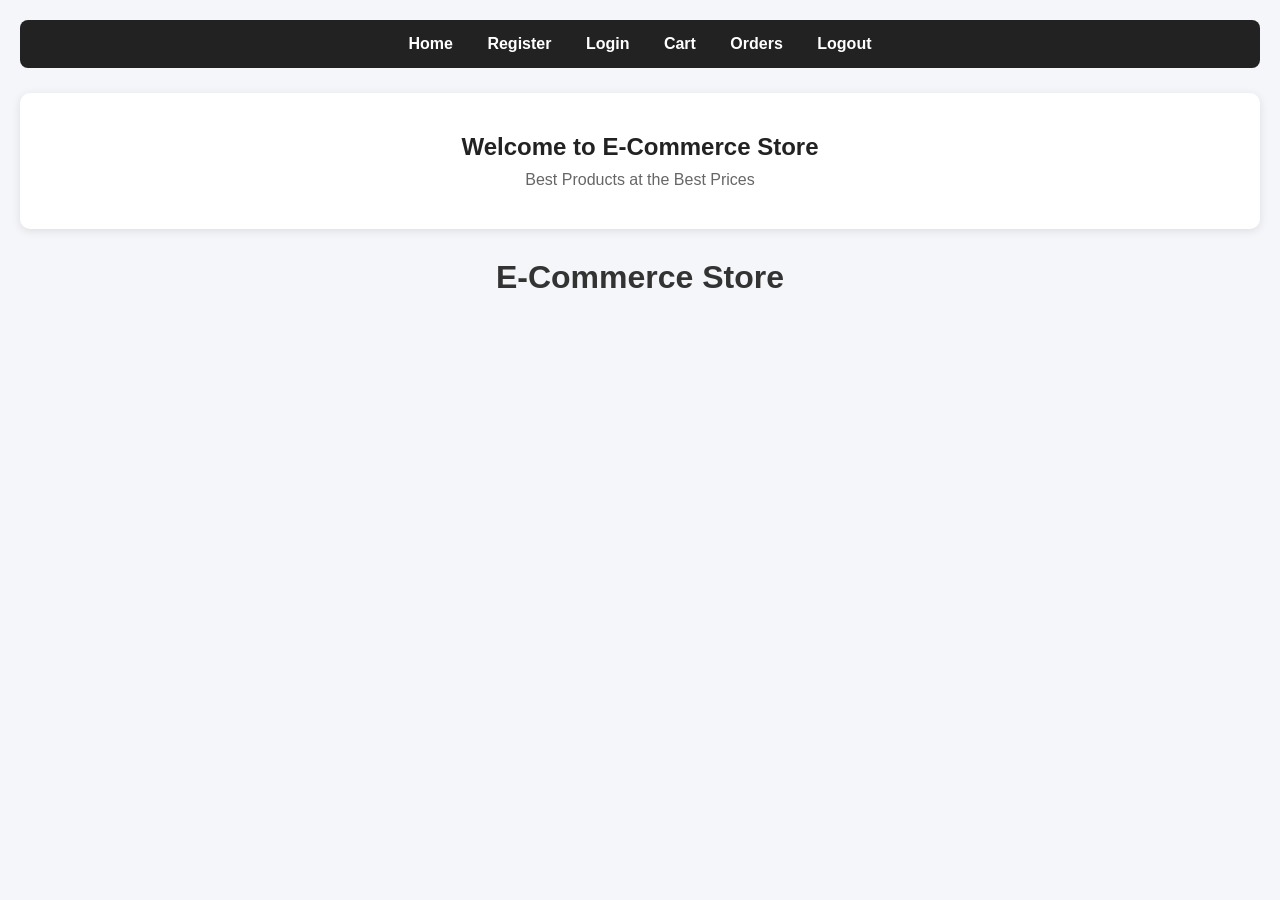
<file: frontend/index.html>
<!DOCTYPE html>
<html>
<head>
    <title>E-Commerce Store</title>
    <link rel="stylesheet" href="css/style.css">
</head>
<body>

<nav>
    <a href="index.html">Home</a>
    <a href="register.html">Register</a>
    <a href="login.html">Login</a>
    <a href="cart.html">Cart</a>
    <a href="orders.html">Orders</a>
    <a href="#" onclick="logout()">Logout</a>
</nav>

    <div class="hero">
    <h2>Welcome to E-Commerce Store</h2>
    <p>Best Products at the Best Prices</p>
    </div>

    <h1>E-Commerce Store</h1>

    <div id="products"></div>
     
    <script src="js/common.js"></script>
    <script src="js/products.js"></script>
    
</body>
</html>
</file>
<file: frontend/css/style.css>
* {
    margin: 0;
    padding: 0;
    box-sizing: border-box;
}

body {
    font-family: Arial, sans-serif;
    background-color: #f4f6f9;
    padding: 20px;
}

h1 {
    text-align: center;
    margin-bottom: 20px;
    color: #333;
}

nav {
    background-color: #222;
    padding: 15px;
    text-align: center;
    margin-bottom: 25px;
    border-radius: 8px;
}

nav a {
    color: white;
    text-decoration: none;
    margin: 0 15px;
    font-weight: bold;
}

nav a:hover {
    color: #4CAF50;
}

#products,
#cartItems,
#orders {
    display: grid;
    grid-template-columns: repeat(auto-fill, minmax(250px, 1fr));
    gap: 20px;
}

.product {
    background: white;
    border-radius: 10px;
    padding: 15px;
    box-shadow: 0px 2px 10px rgba(0,0,0,0.1);
}

.product h3 {
    margin-bottom: 10px;
    color: #222;
}

.product p {
    margin-bottom: 8px;
    color: #555;
}

button {
    background-color: #4CAF50;
    color: white;
    border: none;
    padding: 10px 15px;
    cursor: pointer;
    border-radius: 6px;
    width: 100%;
    margin-top: 10px;
}

button:hover {
    background-color: #45a049;
}

input {
    width: 100%;
    max-width: 400px;
    padding: 12px;
    margin: 10px auto;
    display: block;
    border: 1px solid #ccc;
    border-radius: 6px;
}

form,
.login-container,
.register-container {
    max-width: 500px;
    margin: auto;
    background: white;
    padding: 25px;
    border-radius: 10px;
    box-shadow: 0px 2px 10px rgba(0,0,0,0.1);
}
.hero {
    background: white;
    padding: 40px;
    text-align: center;
    border-radius: 10px;
    margin-bottom: 30px;
    box-shadow: 0px 2px 10px rgba(0,0,0,0.1);
}

.hero h2 {
    margin-bottom: 10px;
    color: #222;
}

.hero p {
    color: #666;
}
</file>
